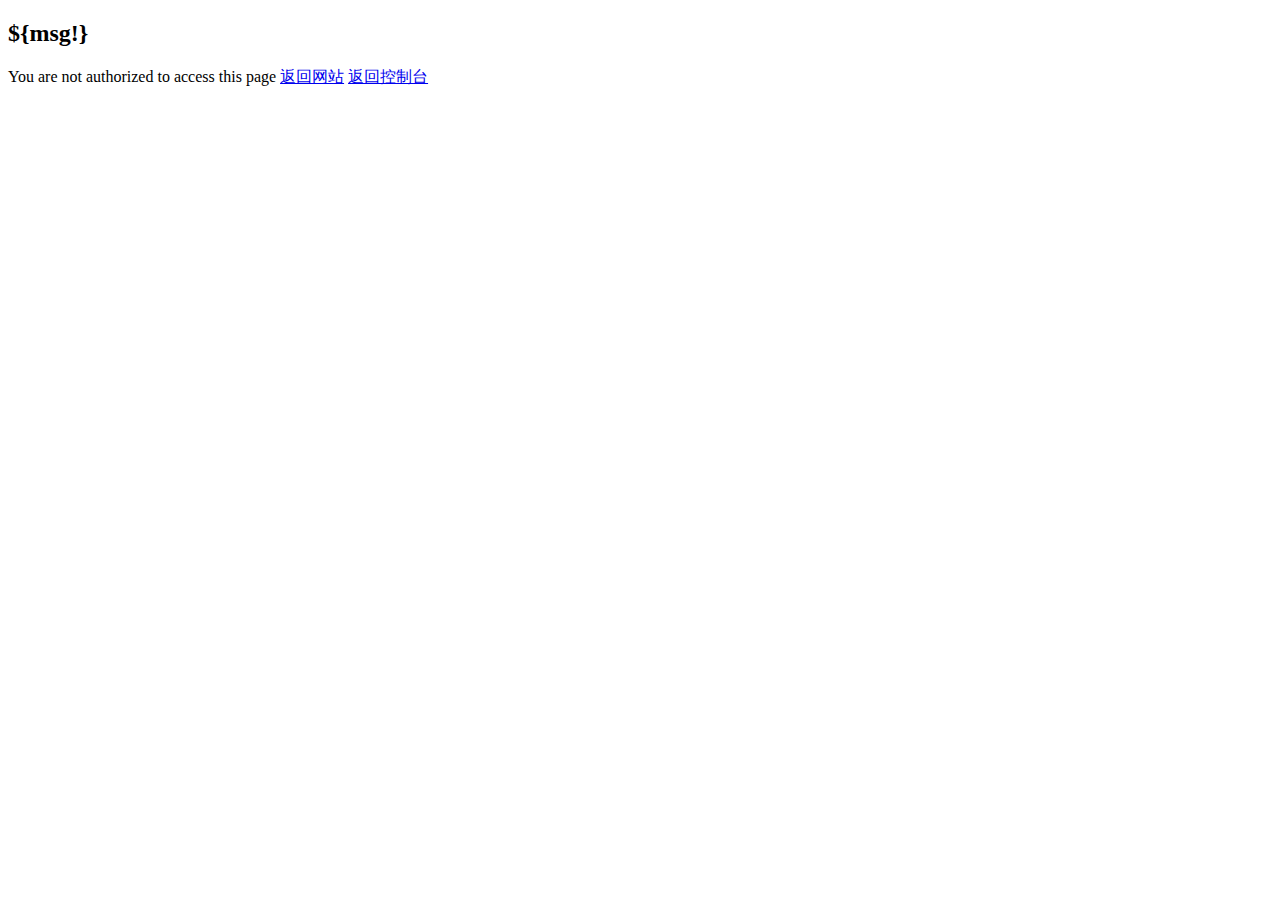
<file: src/main/webapp/WEB-INF/template/acc_err.html>
<!doctype html>
<html>
<head>
    <meta charset="utf-8">
</head>
<body>
<h2>${msg!}</h2>
You are not authorized to access this page
<a href="/index.html"> 返回网站</a>
<a href="/admins.html"> 返回控制台</a>
</body>
</html>
</file>
